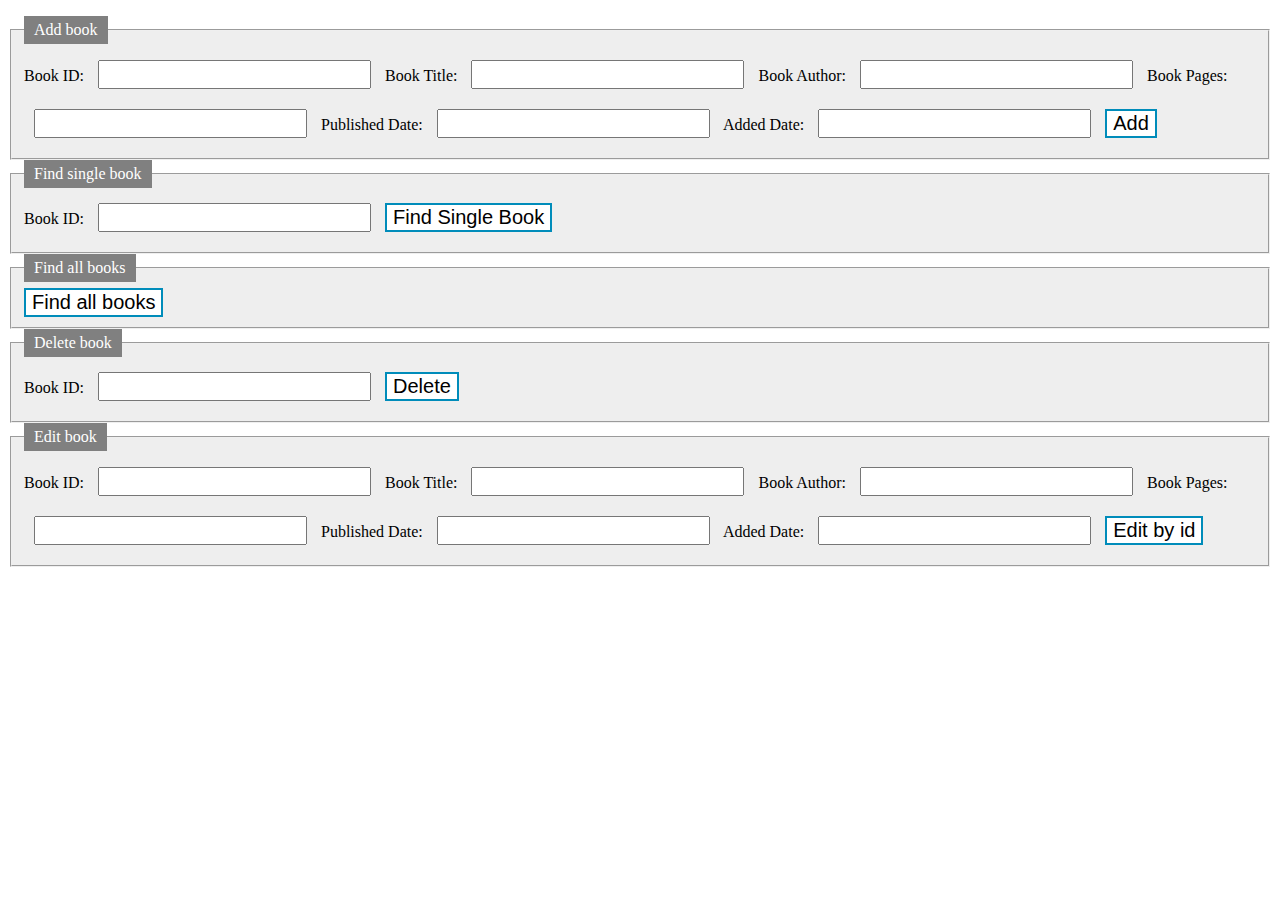
<file: src/main/resources/static/index.html>
<!DOCTYPE html>  
<html>  
<head>  
<title>Home page</title>  
<meta charset="UTF-8">  
<meta name="viewport" content="width=device-width, initial-scale=1.0">  
<link rel="stylesheet" href="style.css">
</head>  
<body>  
<p>  

<fieldset id="addBook">
    <legend>Add book</legend>
    <label for="newBookId">
        Book ID:
        <input type="text" id="newBookId">
    </label>
    <label for="newBookTitle">
        Book Title:
        <input type="text" id="newBookTitle">
    </label>
    <label for="newBookAuthorName">
        Book Author:
        <input type="text" id="newBookAuthorName">
    </label>
    <label for="newBookPages">
        Book Pages:
        <input type="text" id="newBookPages">
    </label>
    <label for="newDatePublished">
        Published Date:
        <input type="text" id="newDatePublished">
    </label>
    <label for="newDateAdded">
        Added Date:
        <input type="text" id="newDateAdded">
    </label>
    <button>Add</button>
</fieldset>

<fieldset id="findSingleBook">
    <legend>Find single book</legend>
    <label for="bookId">
        Book ID:
        <input type="text" id="bookId">
    </label>
    <button>Find Single Book</button>
    <div class="output"></div>    
</fieldset>

<fieldset id="findAllBooks">
    <legend>Find all books</legend>
    <button>Find all books</button>
    <div class="output"></div>
</fieldset>

<fieldset id="removeBook">
    <legend>Delete book</legend>
    <label for="bookId">
        Book ID:
        <input type="text" id="bookId">
    </label>
    <button>Delete</button>
</fieldset>

<fieldset id="editBook">
    <legend>Edit book</legend>
    <label for="editBookId">
        Book ID:
        <input type="text" id="editBookId">
    </label>
    <label for="editBookTitle">
        Book Title:
        <input type="text" id="editBookTitle">
    </label>
    <label for="editBookAuthorName">
        Book Author:
        <input type="text" id="editBookAuthorName">
    </label>
    <label for="editBookPages">
        Book Pages:
        <input type="text" id="editBookPages">
    </label>
    <label for="editDatePublished">
        Published Date:
        <input type="text" id="editDatePublished">
    </label>
    <label for="editDateAdded">
        Added Date:
        <input type="text" id="editDateAdded">
    </label>
    <button>Edit by id</button>
</fieldset>

<script src="app.js"></script>
</body>  
</html>
</file>
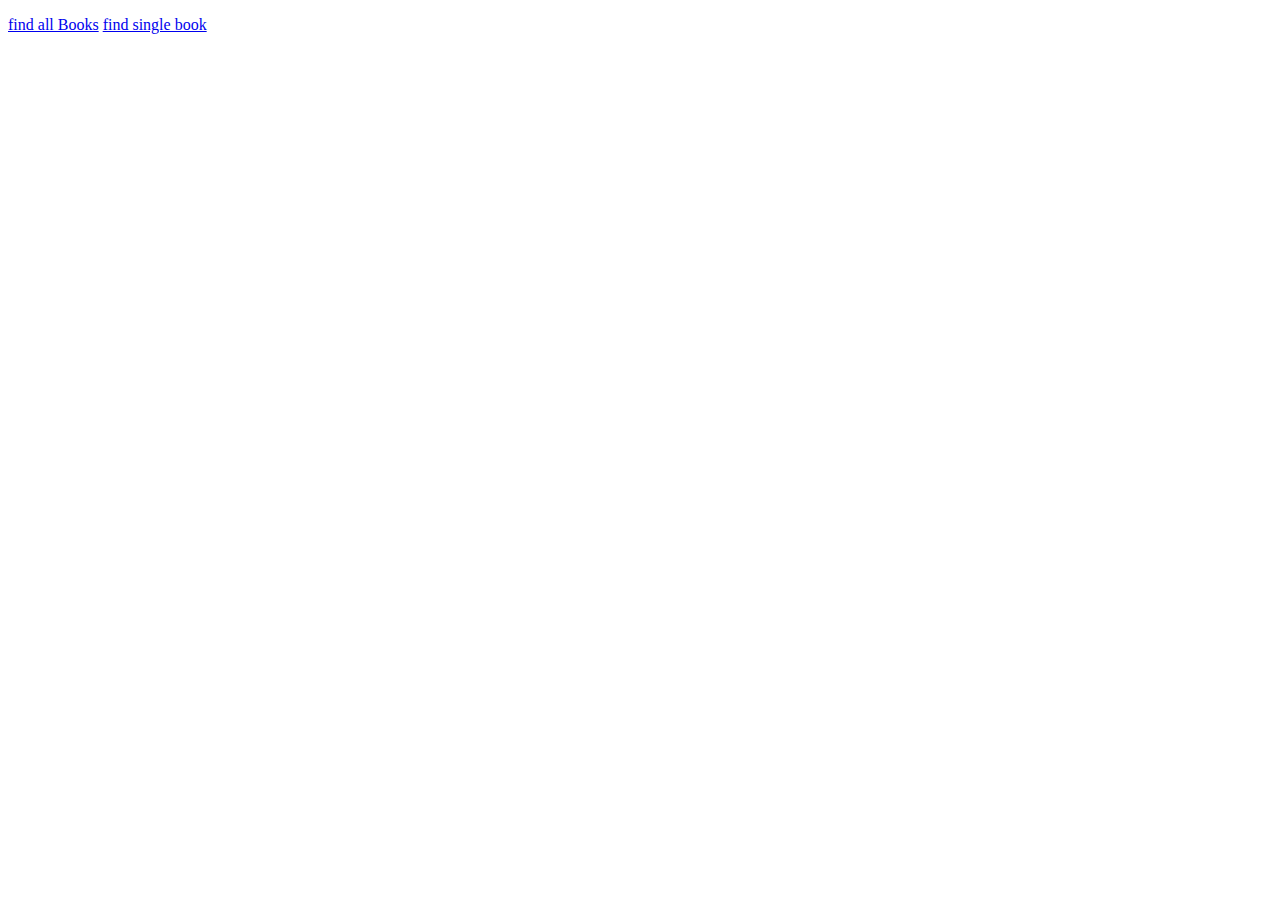
<file: src/main/java/com/andyiot/springbootrestbook/target/classes/static/index.html>
<!DOCTYPE html>  
<html>  
<head>  
<title>Home page</title>  
<meta charset="UTF-8">  
<meta name="viewport" content="width=device-width, initial-scale=1.0">  
</head>  
<body>  
<p>  
<a href="book">find all Books</a>  
<a href="book/{id}">find single book</a>   
</p>  
</body>  
</html>
</file>
<file: src/main/resources/static/style.css>
fieldset {
  background-color: #eeeeee;
}

legend {
  background-color: gray;
  color: white;
  padding: 5px 10px;
}

input[type=text] {	
  margin: 10px;  
  font-size: 20px;  
}


button {
  font-size: 20px;
  background-color: white; 
  color: black; 
  border: 2px solid #008CBA;
}

button:hover {
  background-color: #008CBA;
  color: white;
}
</file>
